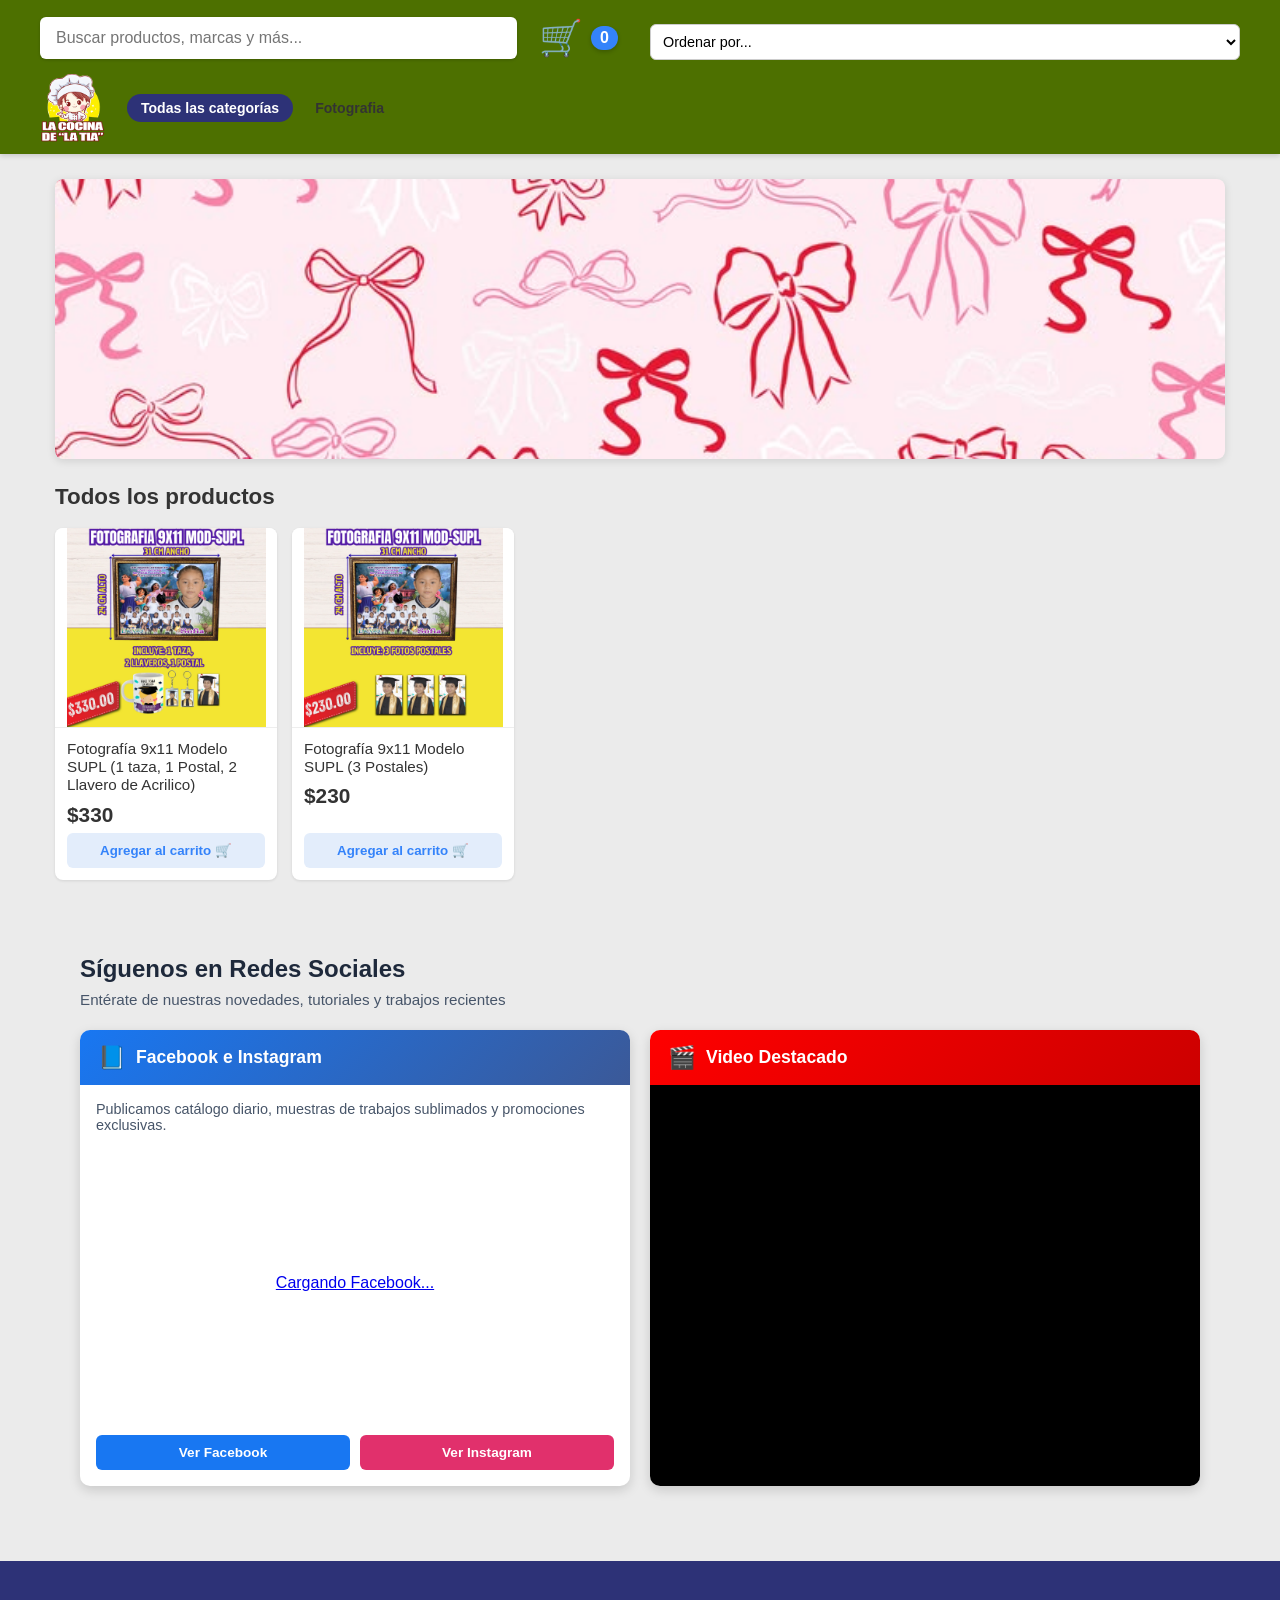
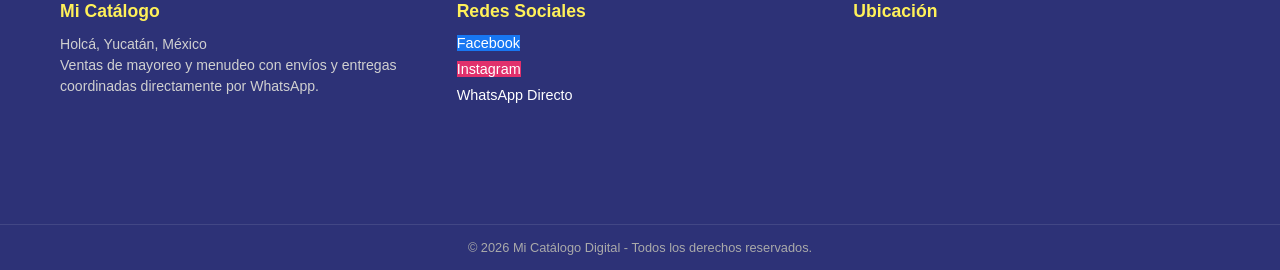
<file: index.html>
<!DOCTYPE html>
<html lang="es">

<head>
  <meta charset="UTF-8">
  <meta name="viewport" content="width=device-width, initial-scale=1.0">
  <title>Catálogo Digital</title>
  <link rel="stylesheet" href="estilos.css">
</head>

<body>

  <!-- SDK de Facebook con Carga Asíncrona Diferida (Evita que el navegador se quede girando) -->
  <div id="fb-root"></div>
  <script>
    window.addEventListener('load', function () {
      var js = document.createElement('script');
      js.id = 'facebook-jssdk';
      js.src = "https://connect.facebook.net/es_LA/sdk.js#xfbml=1&version=v18.0";
      js.async = true;
      js.defer = true;
      js.crossOrigin = "anonymous";
      document.body.appendChild(js);
    });
  </script>

  <!-- Encabezado con Buscador y Carrito -->
  <header class="header">
  <div class="header-container">

    <!-- Fila Superior: Buscador y Carrito -->
    <div class="top-header-row" style="display: flex; align-items: center; justify-content: space-between; gap: 10px; width: 100%;">
      <!-- Buscador en tiempo real -->
      <input type="text" id="buscador" placeholder="Buscar productos, marcas y más..." style="flex: 1;">

      <!-- Botón para abrir el carrito -->
      <div class="carrito-icon" title="Ver carrito" style="flex-shrink: 0;">
        🛒 <span id="cart-count">0</span>
      </div>
    </div>

    <!-- Fila Inferior: Ordenamiento y Filtros -->
    <div class="filter-header-row" style="margin-top: 8px; width: 100%;">
      <select id="orden-precio" style="width: 100%; padding: 8px; border-radius: 6px; border: 1px solid #ccc; font-size: 0.9rem; background: #fff; cursor: pointer;">
        <option value="defecto">Ordenar por...</option>
        <option value="menor-mayor">Menor a mayor precio</option>
        <option value="mayor-menor">Mayor a menor precio</option>
        <option value="ofertas">Solo ofertas 🏷️</option>
      </select>
    </div>

  </div>

  <!-- Menú Dinámico de Categorías con Logo al Lado Izquierdo -->
  <nav class="categories-nav">
    <div class="categories-wrapper">
      
      <!-- LOGO UBICADO AL LADO IZQUIERDO DE LAS CATEGORÍAS -->
      <a href="index.html" class="logo-link" title="Ir al inicio">
        <div class="logo-wrapper">
          <img src="img/logo.png" alt="Mi Catálogo" class="logo-img"
            onerror="this.style.display='none'; this.nextElementSibling.style.display='block';">
          <span class="logo-text-fallback">Mi Catálogo</span>
        </div>
      </a>

      <!-- MENÚ DE CATEGORÍAS -->
      <div class="categories-container" id="categories-menu">
        <!-- Generado dinámicamente desde JS -->
      </div>

    </div>
  </nav>
</header>

  <!-- Contenedor Principal -->
  <main class="main-container">

    <!-- Carrusel de Banners Promocionales -->
    <section class="banner-carousel-wrapper">
      <button class="banner-btn prev-banner" id="btn-prev-banner">&#10094;</button>

      <div class="banner-carousel-container" id="banner-container">
        <div class="banner-track" id="banner-track">
          <!-- Banners Promocionales cargados dinámicamente -->
        </div>
      </div>

      <button class="banner-btn next-banner" id="btn-next-banner">&#10095;</button>
      <div class="banner-dots" id="banner-dots"></div>
    </section>

    <!-- Sección Principal de Productos -->
    <h2 class="section-title" id="catalogo-titulo">Todos los productos</h2>
    <div class="grid-productos" id="grid-productos">
      <!-- Se carga dinámicamente desde productos.json / localStorage -->
    </div>

    <!-- Sección Redes Sociales y Videos -->
    <section class="social-section">
      <h2 class="section-title social-title-dark">Síguenos en Redes Sociales</h2>
      <p class="social-subtitle social-subtitle-dark">Entérate de nuestras novedades, tutoriales y trabajos recientes
      </p>

      <div class="social-grid">
        <!-- Tarjeta Facebook / Feed en vivo -->
        <div class="social-card">
          <div class="social-card-header facebook-bg">
            <span class="social-icon">📘</span>
            <h3>Facebook e Instagram</h3>
          </div>
          <div class="social-card-body fb-card-body">
            <p style="margin-bottom: 10px; font-size: 0.9rem; padding: 0 16px;">Publicamos catálogo diario, muestras de
              trabajos sublimados y promociones exclusivas.</p>

            <!-- Muro / Plugin de Facebook -->
            <div class="fb-plugin-wrapper" id="fb-container">
              <div class="fb-page" data-href="https://www.facebook.com/facebook" data-tabs="timeline" data-width="500"
                data-height="280" data-small-header="true" data-adapt-container-width="true" data-hide-cover="false"
                data-show-facepile="false">
                <blockquote cite="https://www.facebook.com/facebook" class="fb-xfbml-parse-ignore">
                  <a href="https://www.facebook.com/facebook">Cargando Facebook...</a>
                </blockquote>
              </div>
            </div>

            <div class="social-buttons" style="margin-top: 12px; padding: 0 16px;">
              <a href="https://facebook.com" target="_blank" class="btn-social btn-fb">Ver Facebook</a>
              <a href="https://instagram.com" target="_blank" class="btn-social btn-ig">Ver Instagram</a>
            </div>
          </div>
        </div>

        <!-- Reproductor de Video -->
        <div class="social-card media-card">
          <div class="social-card-header youtube-bg">
            <span class="social-icon">🎬</span>
            <h3>Video Destacado</h3>
          </div>
          <div class="social-card-body video-card-body">
            <div class="video-container">
              <iframe src="https://www.youtube.com/embed/dQw4w9WgXcQ" title="Video de productos" frameborder="0"
                allow="accelerometer; autoplay; clipboard-write; encrypted-media; gyroscope; picture-in-picture"
                allowfullscreen>
              </iframe>
            </div>
          </div>
        </div>
      </div>
    </section>

    <!-- Sección Visto Recientemente -->
    <section class="section-vistos" id="section-vistos" style="display: none;">
      <h2 class="section-title">Visto recientemente</h2>
      <div class="carousel-wrapper">
        <button class="carousel-btn prev-btn" id="btn-prev-vistos">&#10094;</button>

        <div class="carousel-container" id="carousel-vistos">
          <div class="grid-vistos" id="grid-vistos">
            <!-- Tarjetas generadas dinámicamente -->
          </div>
        </div>

        <button class="carousel-btn next-btn" id="btn-next-vistos">&#10095;</button>
      </div>
    </section>

  </main>

  <!-- Pie de Página (Footer) -->
  <footer class="footer">
    <div class="footer-container">
      <div class="footer-col">
        <h3>Mi Catálogo</h3>
        <p id="direccion-tienda">Holcá, Yucatán, México</p>
        <p>Ventas de mayoreo y menudeo con envíos y entregas coordinadas directamente por WhatsApp.</p>
      </div>

      <div class="footer-col">
        <h3>Redes Sociales</h3>
        <ul class="footer-links">
          <li><a href="https://facebook.com" target="_blank" class="btn-fb">Facebook</a></li>
          <li><a href="https://instagram.com" target="_blank" class="btn-ig">Instagram</a></li>
          <li><a href="https://wa.me/529990000000" target="_blank">WhatsApp Directo</a></li>
        </ul>
      </div>

      <!-- NUEVA COLUMNA PARA MOSTRAR EL MAPA EN VIVO -->
      <div class="footer-col" id="columna-mapa" style="display: none;">
        <h3>Ubicación</h3>
        <div style="width: 100%; height: 160px; border-radius: 8px; overflow: hidden; margin-top: 8px;">
          <iframe id="mapa-iframe" src="" width="100%" height="100%" style="border:0;" allowfullscreen=""
            loading="lazy"></iframe>
        </div>
      </div>
    </div>

    <div class="footer-bottom">
      <p>&copy; 2026 Mi Catálogo Digital - Todos los derechos reservados.</p>
    </div>
  </footer>

  <!-- Modal Lateral del Carrito -->
  <div id="cart-modal" class="cart-modal">
    <div class="cart-content">
      <div class="cart-header">
        <h3>Tu Pedido</h3>
        <button id="close-cart" class="close-btn">&times;</button>
      </div>

      <div id="cart-items" class="cart-items">
        <p class="empty-msg">El carrito está vacío.</p>
      </div>

      <div class="cart-footer">
        <div class="total-row">
          <span>Total Estimado:</span>
          <span id="cart-total" class="total-price">$0</span>
        </div>
        <button id="btn-whatsapp" class="btn-whatsapp" disabled>
          Enviar pedido por WhatsApp 📲
        </button>
      </div>
    </div>
  </div>

  <script src="app.js"></script>
</body>

</html>
</file>
<file: estilos.css>
/* ==========================================
   VARIABLES Y ESTILOS GLOBALES
   ========================================== */
:root {
  --ml-yellow: #fff159;
  --ml-blue: #3483fa;
  --ml-gray-bg: #ebebeb;
  --ml-text-dark: #333333;
  --ml-green-offer: #00a650;
  --danger-color: #dc3545;
}

* {
  box-sizing: border-box;
  margin: 0;
  padding: 0;
  font-family: Arial, Helvetica, sans-serif;
}

body {
  background-color: var(--ml-gray-bg);
  color: var(--ml-text-dark);
}

/* ==========================================
   ENCABEZADO AMARILLO, BUSCADOR Y CARRITO
   ========================================== */
.header {
  background-color: var(--ml-yellow);
  padding: 12px 12px 6px 12px;
  /* Reducimos padding lateral para dar más espacio en móvil */
  box-shadow: 0 2px 5px rgba(0, 0, 0, 0.15);
  position: sticky;
  top: 0;
  z-index: 900;
  width: 100%;
  overflow: hidden;
  /* Evita desbordamientos indeseados fuera del encabezado */
}

.header-container {
  max-width: 1200px;
  margin: 0 auto;
  display: flex;
  align-items: center;
  justify-content: space-between;
  gap: 20px;
}

/* Buscador */
#buscador {
  flex: 1;
  max-width: 650px;
  padding: 12px 16px;
  font-size: 1rem;
  border: none;
  border-radius: 6px;
  box-shadow: 0 1px 3px rgba(0, 0, 0, 0.2);
  outline: none;
}

/* Carrito */
.carrito-icon {
  display: flex;
  align-items: center;
  gap: 8px;
  cursor: pointer;
  font-size: 2.2rem;
  padding: 5px 12px;
  border-radius: 8px;
  transition: background 0.2s ease;
  user-select: none;
}

.carrito-icon:hover {
  background-color: rgba(0, 0, 0, 0.08);
}

#cart-count {
  background-color: var(--ml-blue);
  color: white;
  font-size: 1rem;
  font-weight: bold;
  padding: 3px 9px;
  border-radius: 12px;
  min-width: 24px;
  text-align: center;
  box-shadow: 0 2px 4px rgba(0, 0, 0, 0.2);
}

/* ==========================================
   MENÚ NAVEGABLE DE CATEGORÍAS Y LOGO (ENVOLVENTE / MULTILÍNEA)
   ========================================== */
.categories-nav {
  width: 100%;
  max-width: 1200px;
  margin: 10px auto 0 auto;
}

.categories-wrapper {
  display: flex;
  flex-wrap: wrap;
  /* Permite que los elementos bajen de renglón si no caben */
  align-items: center;
  gap: 12px;
  padding-bottom: 6px;
}

.logo-link {
  text-decoration: none;
  display: flex;
  align-items: center;
  flex-shrink: 0;
  margin-right: 10px;
}

.logo-wrapper {
  display: flex;
  align-items: center;
}

.logo-img {
  max-height: 48px;
  width: auto;
  object-fit: contain;
  display: block;
}

.logo-text-fallback {
  display: none;
  font-weight: bold;
  font-size: 1.3rem;
  color: #2d3277;
}

.categories-container {
  display: flex;
  flex-wrap: wrap;
  /* Hace que los botones de las categorías bajen a la siguiente línea */
  gap: 8px;
  align-items: center;
}

.category-btn {
  background: transparent;
  border: none;
  padding: 6px 14px;
  font-size: 0.88rem;
  font-weight: 600;
  color: #333;
  border-radius: 15px;
  cursor: pointer;
  white-space: nowrap;
  /* Mantiene el nombre de cada categoría limpio en un solo bloque */
  transition: background 0.2s, color 0.2s;
}

.category-btn:hover {
  background: rgba(0, 0, 0, 0.08);
}

.category-btn.active {
  background: #2d3277;
  color: white;
}

/* Ajustes para celulares */
@media (max-width: 768px) {
  .categories-wrapper {
    gap: 8px;
    justify-content: center;
    /* Centra el logo y los botones en pantallas pequeñas */
  }

  .category-btn {
    padding: 5px 10px;
    font-size: 0.8rem;
  }

  .logo-img {
    max-height: 40px;
  }
}

/* ==========================================
   CONTENEDOR GENERAL
   ========================================== */
.main-container {
  max-width: 1200px;
  margin: 25px auto;
  padding: 0 15px;
}

.section-title {
  font-size: 1.4rem;
  font-weight: 600;
  color: #333;
  margin-bottom: 18px;
}

/* ==========================================
   CARRUSEL DE BANNERS PROMOCIONALES
   ========================================== */
.banner-carousel-wrapper {
  position: relative;
  width: 100%;
  max-width: 1200px;
  margin: 0 auto 25px auto;
  border-radius: 8px;
  overflow: hidden;
  box-shadow: 0 2px 8px rgba(0, 0, 0, 0.12);
}

.banner-carousel-container {
  width: 100%;
  overflow: hidden;
  border-radius: 8px;
}

.banner-track {
  display: flex;
  transition: transform 0.4s ease-in-out;
  width: 100%;
}

.banner-slide {
  min-width: 100%;
  box-sizing: border-box;
}

.banner-slide img {
  width: 100%;
  height: 280px;
  object-fit: cover;
  display: block;
}

@media (max-width: 768px) {
  .banner-slide img {
    height: 160px;
  }
}

.banner-btn {
  position: absolute;
  top: 50%;
  transform: translateY(-50%);
  width: 40px;
  height: 40px;
  background: rgba(255, 255, 255, 0.9);
  border: 1px solid #ddd;
  border-radius: 50%;
  font-size: 1.2rem;
  color: #333;
  cursor: pointer;
  z-index: 20;
  display: flex;
  align-items: center;
  justify-content: center;
  box-shadow: 0 2px 5px rgba(0, 0, 0, 0.2);
  transition: background 0.2s, transform 0.2s;
}

.banner-btn:hover {
  background: white;
  transform: translateY(-50%) scale(1.08);
}

.prev-banner {
  left: 15px;
}

.next-banner {
  right: 15px;
}

.banner-dots {
  position: absolute;
  bottom: 12px;
  left: 50%;
  transform: translateX(-50%);
  display: flex;
  gap: 8px;
  z-index: 20;
}

.banner-dot {
  width: 10px;
  height: 10px;
  background: rgba(255, 255, 255, 0.6);
  border-radius: 50%;
  cursor: pointer;
  transition: background 0.2s, transform 0.2s;
}

.banner-dot.active {
  background: #3483fa;
  transform: scale(1.2);
}

/* ==========================================
   GRID PRINCIPAL DE PRODUCTOS
   ========================================== */
.grid-productos {
  display: grid;
  grid-template-columns: repeat(auto-fill, minmax(220px, 1fr));
  gap: 15px;
}

.card {
  background: white;
  border-radius: 8px;
  overflow: hidden;
  box-shadow: 0 1px 3px rgba(0, 0, 0, 0.1);
  display: flex;
  flex-direction: column;
  transition: transform 0.2s ease, box-shadow 0.2s ease;
}

.card:hover {
  transform: translateY(-3px);
  box-shadow: 0 4px 12px rgba(0, 0, 0, 0.15);
}

.card-img-wrapper {
  width: 100%;
  height: 200px;
  background-color: #fff;
  border-bottom: 1px solid #eee;
  display: flex;
  align-items: center;
  justify-content: center;
}

.card-img {
  max-width: 100%;
  max-height: 100%;
  object-fit: contain;
}

.card-body {
  padding: 12px;
  display: flex;
  flex-direction: column;
  flex: 1;
}

.card-title {
  font-size: 0.95rem;
  color: #333;
  margin-bottom: 8px;
  font-weight: normal;
  line-height: 1.2;
}

.price-container {
  margin-bottom: 6px;
}

.original-price {
  font-size: 0.8rem;
  color: #999;
  text-decoration: line-through;
  display: block;
}

.current-price {
  font-size: 1.3rem;
  font-weight: bold;
  color: #333;
}

.discount-badge {
  font-size: 0.85rem;
  color: var(--ml-green-offer);
  font-weight: 600;
  margin-left: 5px;
}

.mayoreo-badge {
  background-color: #e3f2fd;
  color: #0d47a1;
  font-size: 0.75rem;
  padding: 4px 6px;
  border-radius: 4px;
  display: inline-block;
  margin-bottom: 12px;
  font-weight: 600;
}

.btn-add {
  margin-top: auto;
  background-color: #e3edfb;
  color: var(--ml-blue);
  border: none;
  padding: 10px;
  border-radius: 6px;
  font-weight: bold;
  cursor: pointer;
  transition: background 0.2s;
}

.btn-add:hover {
  background-color: #d0e1f9;
}

/* ==========================================
   SECCIÓN DE REDES SOCIALES Y VIDEOS (CORREGIDO)
   ========================================== */
.social-section {
  margin: 50px auto 30px auto;
  max-width: 1200px;
  padding: 25px;
  border-radius: 12px;
}

/* Fuerza el texto blanco con sombra suave para que SIEMPRE se lea bien sin importar el color de fondo */
.social-title-dark {
  color: #ffffff !important;
  text-shadow: 0 1px 3px rgba(0, 0, 0, 0.6);
  font-size: 1.5rem;
  margin-bottom: 8px;
}

.social-subtitle-dark {
  color: #e2e8f0 !important;
  text-shadow: 0 1px 2px rgba(0, 0, 0, 0.5);
  font-size: 0.95rem;
  margin-top: 0;
  margin-bottom: 22px;
}

.social-grid {
  display: grid;
  grid-template-columns: repeat(auto-fit, minmax(320px, 1fr));
  gap: 20px;
  align-items: stretch;
  /* Obliga a ambas tarjetas a medir exactamente lo mismo de alto */
}

.social-card {
  background: white;
  border-radius: 10px;
  overflow: hidden;
  box-shadow: 0 4px 12px rgba(0, 0, 0, 0.15);
  display: flex;
  flex-direction: column;
  height: 100%;
}

.social-card-header {
  padding: 14px 18px;
  color: white;
  display: flex;
  align-items: center;
  gap: 10px;
  flex-shrink: 0;
}

.facebook-bg {
  background: linear-gradient(135deg, #1877f2, #3b5998);
}

.youtube-bg {
  background: linear-gradient(135deg, #ff0000, #cc0000);
}

.social-icon {
  font-size: 1.4rem;
}

.social-card-body {
  padding: 16px;
  display: flex;
  flex-direction: column;
  justify-content: space-between;
  flex: 1;
}

/* Ajustes para centrar Facebook y permitirle usar el máximo ancho disponible */
.fb-card-body {
  padding: 16px 0 !important;
}

.fb-plugin-wrapper {
  width: 100%;
  display: flex;
  /* Reactivamos flex para forzar el centrado */
  justify-content: center;
  align-items: center;
  background: transparent;
  border: none;
  min-height: 280px;
  overflow: hidden;
}

.fb-page {
  display: flex;
  justify-content: center;
  width: 100%;
}

/* Tarjeta contenedora de Video ajustada para llenar el alto sin espacios vacíos */
.video-card-body {
  padding: 0 !important;
  display: flex;
  flex-direction: column;
  flex: 1;
  background: #000;
}

.video-container {
  position: relative;
  width: 100%;
  height: 100%;
  min-height: 320px;
  /* Asegura un tamaño proporcional e igual a la tarjeta de Facebook */
  flex: 1;
}

.video-container iframe {
  position: absolute;
  top: 0;
  left: 0;
  width: 100%;
  height: 100%;
  border: none;
}

.social-buttons {
  display: flex;
  gap: 10px;
  padding: 0 16px;
  /* Retornamos el padding solo a los botones para que no toquen los bordes */
}

.btn-social {
  flex: 1;
  text-align: center;
  padding: 10px;
  border-radius: 6px;
  text-decoration: none;
  font-weight: bold;
  font-size: 0.85rem;
  color: white;
  transition: opacity 0.2s;
}

.btn-fb {
  background-color: #1877f2;
}

.btn-ig {
  background-color: #e1306c;
}

.btn-social:hover {
  opacity: 0.9;
}

/* ==========================================
   CARRUSEL INFERIOR VISTO RECIENTEMENTE
   ========================================== */
.section-vistos {
  margin-top: 50px;
  padding-top: 20px;
  border-top: 1px solid #e0e0e0;
}

.carousel-wrapper {
  position: relative;
  display: flex;
  align-items: center;
}

.carousel-container {
  width: 100%;
  overflow-x: hidden;
  scroll-behavior: smooth;
}

.grid-vistos {
  display: flex;
  gap: 15px;
  padding: 10px 5px;
}

.carousel-btn {
  position: absolute;
  top: 50%;
  transform: translateY(-50%);
  width: 42px;
  height: 42px;
  background: white;
  border: 1px solid #ddd;
  border-radius: 50%;
  box-shadow: 0 2px 6px rgba(0, 0, 0, 0.15);
  font-size: 1.2rem;
  color: var(--ml-blue);
  cursor: pointer;
  z-index: 10;
  display: flex;
  align-items: center;
  justify-content: center;
  transition: background 0.2s, transform 0.2s;
}

.carousel-btn:hover {
  background: #f8f8f8;
  transform: translateY(-50%) scale(1.05);
}

.prev-btn {
  left: -15px;
}

.next-btn {
  right: -15px;
}

.card-visto {
  background: white;
  min-width: 190px;
  max-width: 190px;
  border-radius: 8px;
  padding: 12px;
  box-shadow: 0 1px 3px rgba(0, 0, 0, 0.1);
  display: flex;
  flex-direction: column;
  justify-content: space-between;
  transition: transform 0.2s ease, box-shadow 0.2s ease;
  text-decoration: none;
  color: inherit;
}

.card-visto:hover {
  transform: translateY(-3px);
  box-shadow: 0 4px 12px rgba(0, 0, 0, 0.15);
}

.card-visto-img {
  width: 100%;
  height: 130px;
  object-fit: contain;
  margin-bottom: 10px;
  border-bottom: 1px solid #f0f0f0;
  padding-bottom: 5px;
}

.card-visto-title {
  font-size: 0.85rem;
  color: #333;
  line-height: 1.3;
  height: 2.6em;
  overflow: hidden;
  text-overflow: ellipsis;
  display: -webkit-box;
  -webkit-line-clamp: 2;
  -webkit-box-orient: vertical;
  margin-bottom: 8px;
}

.card-visto-price-box {
  margin-top: auto;
}

.card-visto-original {
  font-size: 0.75rem;
  color: #999;
  text-decoration: line-through;
  display: block;
}

.card-visto-price {
  font-size: 1.1rem;
  font-weight: bold;
  color: #333;
}

.card-visto-discount {
  font-size: 0.8rem;
  color: var(--ml-green-offer);
  font-weight: bold;
  margin-left: 5px;
}

/* ==========================================
   PIE DE PÁGINA (FOOTER)
   ========================================== */
.footer {
  background-color: #2d3277;
  color: white;
  margin-top: 50px;
  padding-top: 40px;
}

.footer-container {
  max-width: 1200px;
  margin: 0 auto;
  padding: 0 20px 30px 20px;
  display: grid;
  grid-template-columns: repeat(auto-fit, minmax(250px, 1fr));
  gap: 30px;
}

.footer-col h3 {
  font-size: 1.1rem;
  margin-bottom: 12px;
  color: #fff159;
}

.footer-col p {
  font-size: 0.88rem;
  color: #d0d0d0;
  line-height: 1.5;
}

.footer-links {
  list-style: none;
}

.footer-links li {
  margin-bottom: 8px;
}

.footer-links a {
  color: #ffffff;
  text-decoration: none;
  font-size: 0.9rem;
  transition: color 0.2s;
}

.footer-links a:hover {
  color: #fff159;
}

.footer-bottom {
  border-top: 1px solid rgba(255, 255, 255, 0.1);
  text-align: center;
  padding: 15px 0;
  font-size: 0.8rem;
  color: #aaa;
}

/* ==========================================
   MODAL LATERAL DEL CARRITO
   ========================================== */
.cart-modal {
  display: none;
  position: fixed;
  top: 0;
  left: 0;
  width: 100%;
  height: 100%;
  background: rgba(0, 0, 0, 0.5);
  z-index: 1000;
  justify-content: flex-end;
}

.cart-modal.open {
  display: flex;
}

.cart-content {
  background: white;
  width: 100%;
  max-width: 400px;
  height: 100%;
  display: flex;
  flex-direction: column;
  box-shadow: -2px 0 10px rgba(0, 0, 0, 0.2);
}

.cart-header {
  padding: 15px 20px;
  background: var(--ml-yellow);
  display: flex;
  justify-content: space-between;
  align-items: center;
}

.close-btn {
  background: none;
  border: none;
  font-size: 1.8rem;
  cursor: pointer;
}

.cart-items {
  flex: 1;
  padding: 15px;
  overflow-y: auto;
}

.cart-item {
  display: flex;
  align-items: center;
  justify-content: space-between;
  border-bottom: 1px solid #eee;
  padding: 10px 0;
}

.cart-item-info {
  flex: 1;
  padding-right: 10px;
}

.cart-item-title {
  font-size: 0.9rem;
  font-weight: bold;
}

.cart-item-price {
  font-size: 0.85rem;
  color: #666;
}

.badge-mayoreo-applied {
  font-size: 0.75rem;
  color: var(--ml-green-offer);
  font-weight: bold;
  display: block;
}

.qty-controls {
  display: flex;
  align-items: center;
  gap: 5px;
}

.btn-qty {
  width: 28px;
  height: 28px;
  border: 1px solid #ccc;
  background: #f0f0f0;
  border-radius: 4px;
  cursor: pointer;
  font-weight: bold;
}

.cart-footer {
  padding: 15px;
  border-top: 1px solid #eee;
  background: #fafafa;
}

.total-row {
  display: flex;
  justify-content: space-between;
  font-size: 1.2rem;
  font-weight: bold;
  margin-bottom: 12px;
}

.btn-whatsapp {
  width: 100%;
  background: #25D366;
  color: white;
  border: none;
  padding: 12px;
  border-radius: 6px;
  font-size: 1rem;
  font-weight: bold;
  cursor: pointer;
  transition: background 0.2s;
}

.btn-whatsapp:hover {
  background: #1eb754;
}

.btn-whatsapp:disabled {
  background: #ccc;
  cursor: not-allowed;
}

.empty-msg {
  text-align: center;
  color: #777;
  margin-top: 30px;
}

/* Corrección de visibilidad para títulos de las tarjetas de redes sociales */
.social-card-header h3 {
  color: #ffffff !important;
  font-weight: 700 !important;
  font-size: 1.1rem !important;
  margin: 0 !important;
}

/* Títulos y subtítulos principales de la sección redes */
.social-title-dark {
  color: #1e293b !important;
  font-weight: 700 !important;
}

.social-subtitle-dark {
  color: #475569 !important;
}

/* Ajustes Responsivos para Celulares */
@media (max-width: 768px) {
  .header-container {
    display: flex;
    flex-direction: column;
    padding: 8px 12px;
  }

  .top-header-row {
    display: flex;
    align-items: center;
    justify-content: space-between;
    width: 100%;
    gap: 8px;
  }

  .filter-header-row {
    width: 100%;
    margin-top: 8px;
  }

  #orden-precio {
    width: 100% !important;
  }
}
</file>
